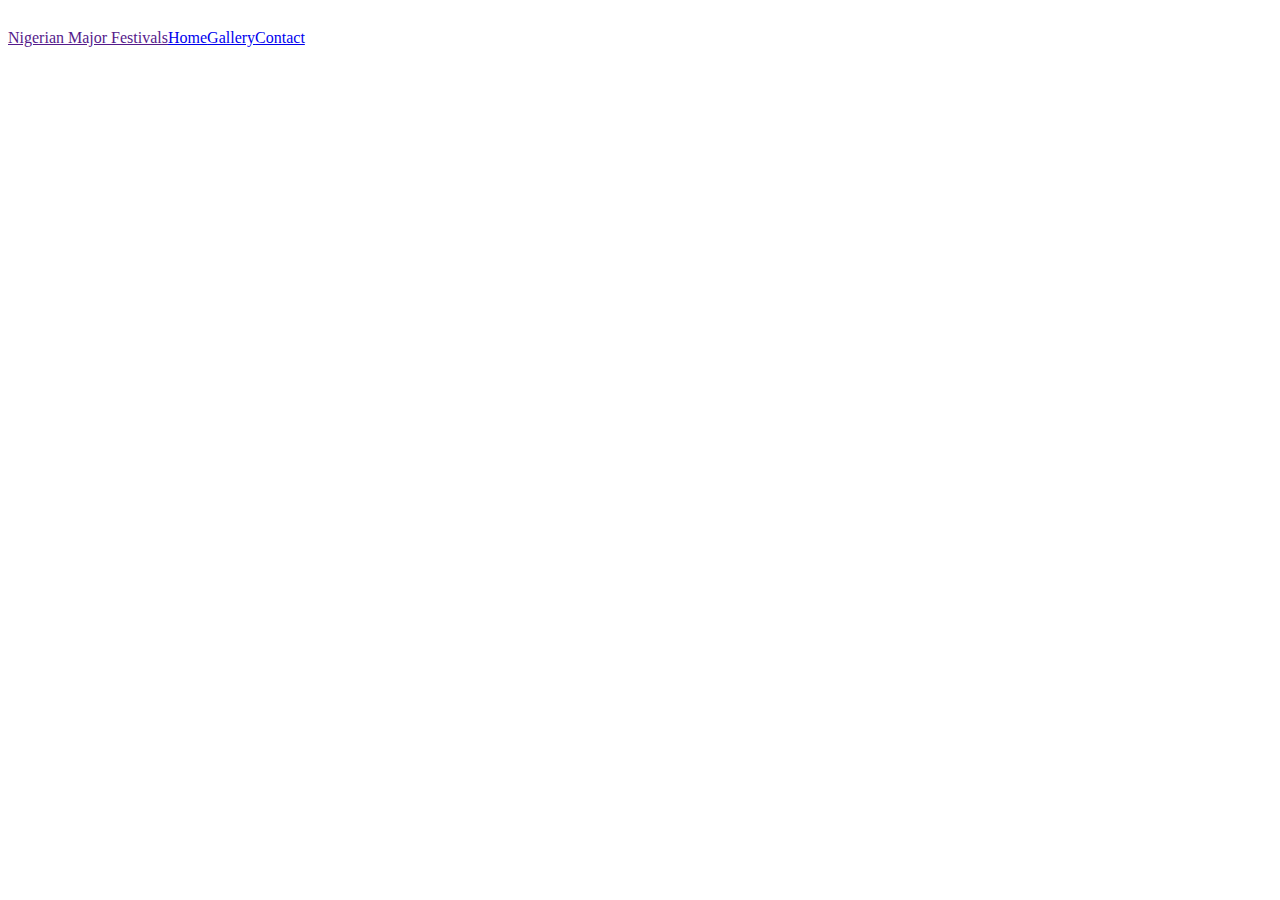
<file: header.html>
<!DOCTYPE html>
<html lang="en">
<head>
    <meta charset="UTF-8">
    <meta http-equiv="X-UA-Compatible" content="IE=edge">
    <meta name="viewport" content="width=device-width, initial-scale=1.0">
    <title>Document</title>
    <link rel="stylesheet" href="assets/css/header.css" /> 
</head>
<body>
    <header>
        <a href=""><p>Nigerian Major Festivals</p></a>
        <div class="nav-container">
            <a href="index.html"><span>Home</span></a>
        </div>

        <div>
            <a href="gallery.html"><span>Gallery</span></a>
        </div>

        <div>
            <a href="contact.html"><span>Contact</span></a>
        </div>
    </header>
</body>
</html>
</file>
<file: assets/css/header.css>
header {
    display: flex;
    height: 60px;
    align-items: center;
    position: sticky;
    top:0;
    z-index: 100
}

.header_logo {
    flex: 1;
    font-size: 35px;
    font-weight: 800;
}

.header_logo > a {
    text-decoration: none;
    text-size-adjust: 20%;
}

/* .header_nav {
    display:flex;
    justify-content: space-evenly;
} */

.header_option {
    display: flex;
    flex-direction: column;
    color: white;
    padding: 16px;
    margin-right: 10px;
    margin-left: 10px;
}

.header_option > a {
    text-decoration: none;
}

.header_option > a > span {
    font-size: 25px;
    
}
</file>
